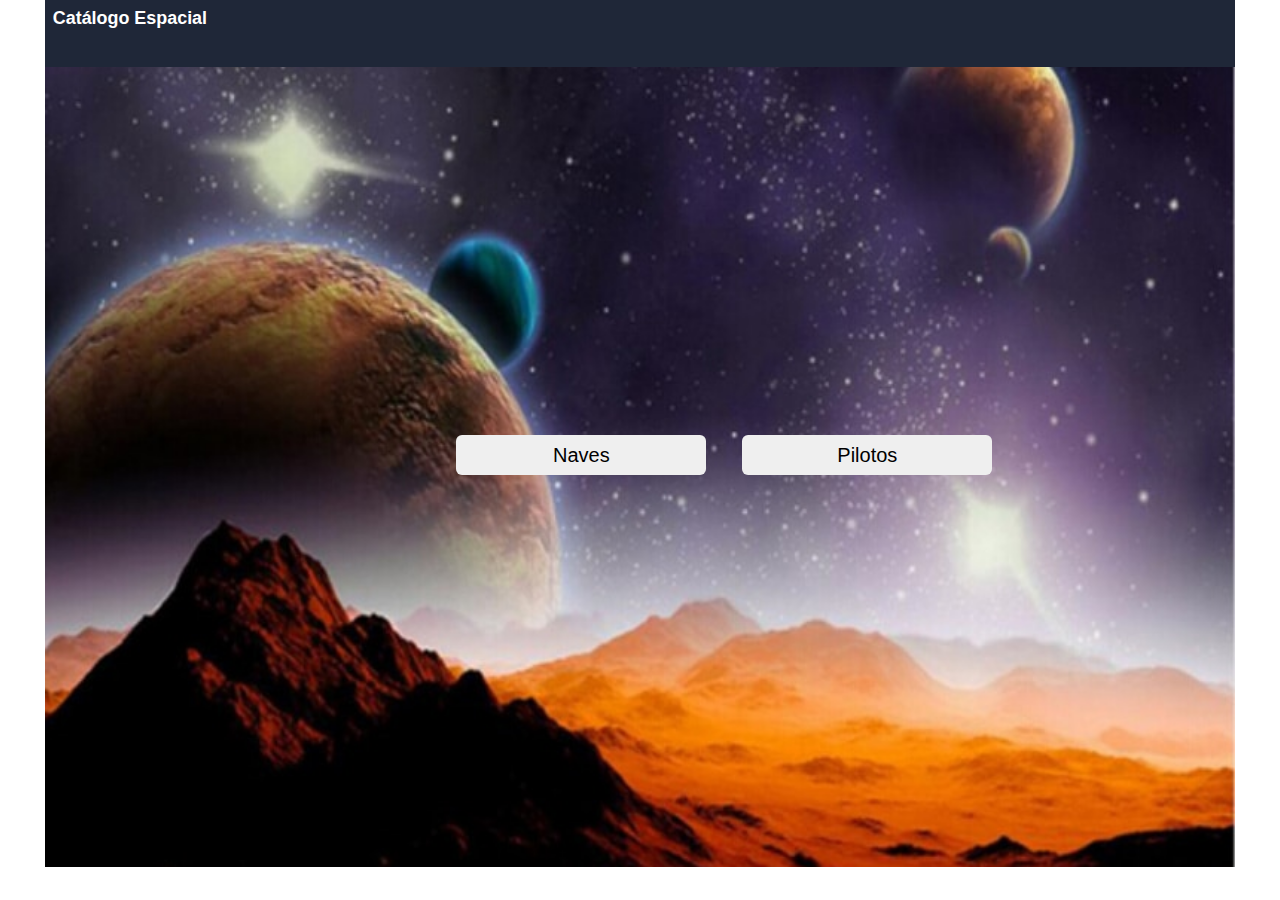
<file: index.html>
<!DOCTYPE html>
<html lang="pt-BR">
<head>
    <meta charset="UTF-8">
    <meta http-equiv="X-UA-Compatible" content="IE=edge">
    <meta name="viewport" content="width=device-width, initial-scale=1.0">    
    <link rel="stylesheet" href="css/home.css">
    <link rel="stylesheet" href="css/naves.css">
    <link rel="stylesheet" href="css/pilotos.css">
    <link rel="stylesheet" href="naves.html">
    <link rel="stylesheet" href="pilotos.html">

    <title>Mundo Espacial</title>
</head>
<body>
    <header>
        <div class="caixa">
                <h1 class="titulo">Catálogo Espacial</h1>        
            <nav class="titulo-cabeçalho">
                <ul>
                    <li><a href="index.html" class="menu-ativo">Home |</a>
                    </li>              
                    <li><a href="naves.html">Naves |</a>
                    </li>           
                    <li><a href="pilotos.html">Pilotos</a>
                    </li>
                </ul> 
            </nav>  
        </div>         
    </header>

    <div>
        <img src="img/imagem-fundo.jpg" alt="imagem-fundo" class="imagem-fundo">
        <button class="btn-naves">Naves</button>
        <button class="btn-pilotos"> Pilotos</button>
            <table id="tabela"></table>
    </div>    
    
</body>
</html>
</file>
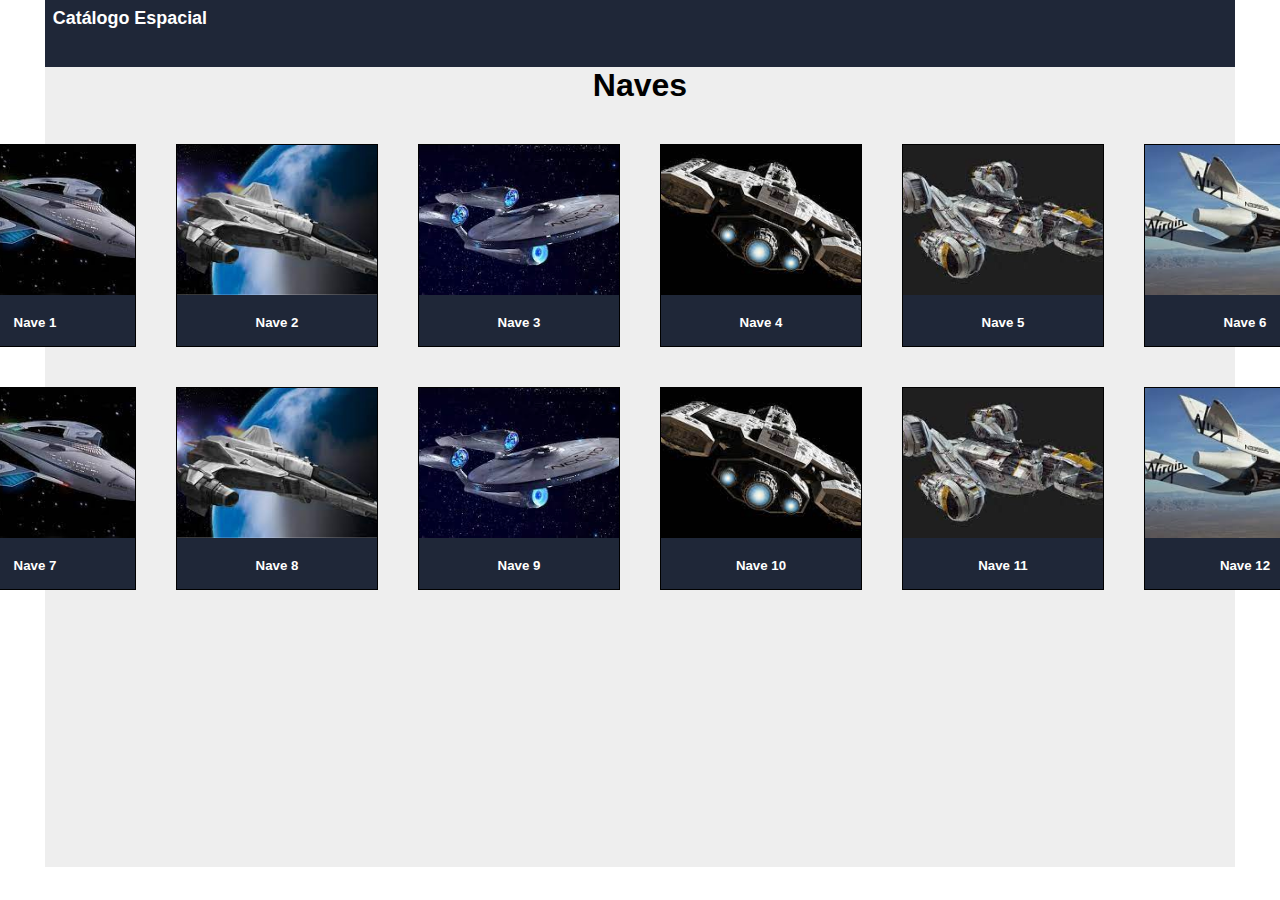
<file: naves.html>
<!DOCTYPE html>
<html lang="pt-BR">
<head>
    <meta charset="UTF-8">
    <meta http-equiv="X-UA-Compatible" content="IE=edge">
    <meta name="viewport" content="width=device-width, initial-scale=1.0">
    <link rel="stylesheet" href="css/home.css">
    <link rel="stylesheet" href="css/naves.css">
    <link rel="stylesheet" href="css/pilotos.css">

    <title>Naves</title>    
</head>

<body>
    <header>
        <section>
            <div class="caixa">
                    <h1 class="titulo">Catálogo Espacial</h1>        
                <nav class="titulo-cabeçalho">
                    <ul>
                        <li><a href="index.html">Home |</a>
                        </li>              
                        <li><a href="naves.html" class="menu-ativo">Naves |</a>
                        </li>           
                        <li><a href="pilotos.html">Pilotos</a>
                        </li>
                    </ul> 
                </nav>  
            </div>
        </section>
        </header>       
        <section class="secao-naves">
            <div>
                <h1>Naves</h1>
            </div>
    
            <div class="container">
                <div class="card">         
                    <img class="imagem-nave" src="img/nave1.jpg" alt="imagem-nave1">
                    <div class="id-nave">
                    <h5>Nave 1</h5>
                    </div> 
                </div>             
            <div class="card">         
                <img class="imagem-nave" src="img/nave2.jpg" alt="imagem-nave2">
                <div class="id-nave">
                <h5>Nave 2</h5>
                </div> 
            </div>
            <div class="card">         
                <img class="imagem-nave" src="img/nave3.jpg" alt="imagem-nave3">
                <div class="id-nave">
                <h5>Nave 3</h5>
                </div> 
            </div>
            <div class="card">         
                <img class="imagem-nave" src="img/nave4.jpg" alt="imagem-nave4">
                <div class="id-nave">
                <h5>Nave 4</h5>
                </div> 
            </div>     
            <div class="card">         
                <img class="imagem-nave" src="img/nave5.jpg" alt="imagem-nave5">
                <div class="id-nave">
                <h5>Nave 5</h5>
                </div> 
            </div> 
            <div class="card">         
                <img class="imagem-nave" src="img/nave6.jpg" alt="imagem-nave6">
                <div class="id-nave">
                <h5>Nave 6</h5>
                </div> 
            </div>
            <div class="card">         
                <img class="imagem-nave" src="img/nave1.jpg" alt="imagem-nave7">
                <div class="id-nave">
                <h5>Nave 7</h5>
                </div> 
            </div>             
            <div class="card">         
                <img class="imagem-nave" src="img/nave2.jpg" alt="imagem-nave8">
                <div class="id-nave">
                <h5>Nave 8</h5>
                </div> 
            </div>
            <div class="card">         
                <img class="imagem-nave" src="img/nave3.jpg" alt="imagem-nave9">
                <div class="id-nave">
                <h5>Nave 9</h5>
                </div> 
            </div>
            <div class="card">         
                <img class="imagem-nave" src="img/nave4.jpg" alt="imagem-nave10">
                <div class="id-nave">
                <h5>Nave 10</h5>
                </div> 
            </div>     
            <div class="card">         
                <img class="imagem-nave" src="img/nave5.jpg" alt="imagem-nave11">
                <div class="id-nave">
                <h5>Nave 11</h5>
                </div> 
            </div> 
            <div class="card">         
                <img class="imagem-nave" src="img/nave6.jpg" alt="imagem-nave12">
                <div class="id-nave">
                <h5>Nave 12</h5>
                </div> 
            </div>  
            
        </section>
        
</body>
</html>
</file>
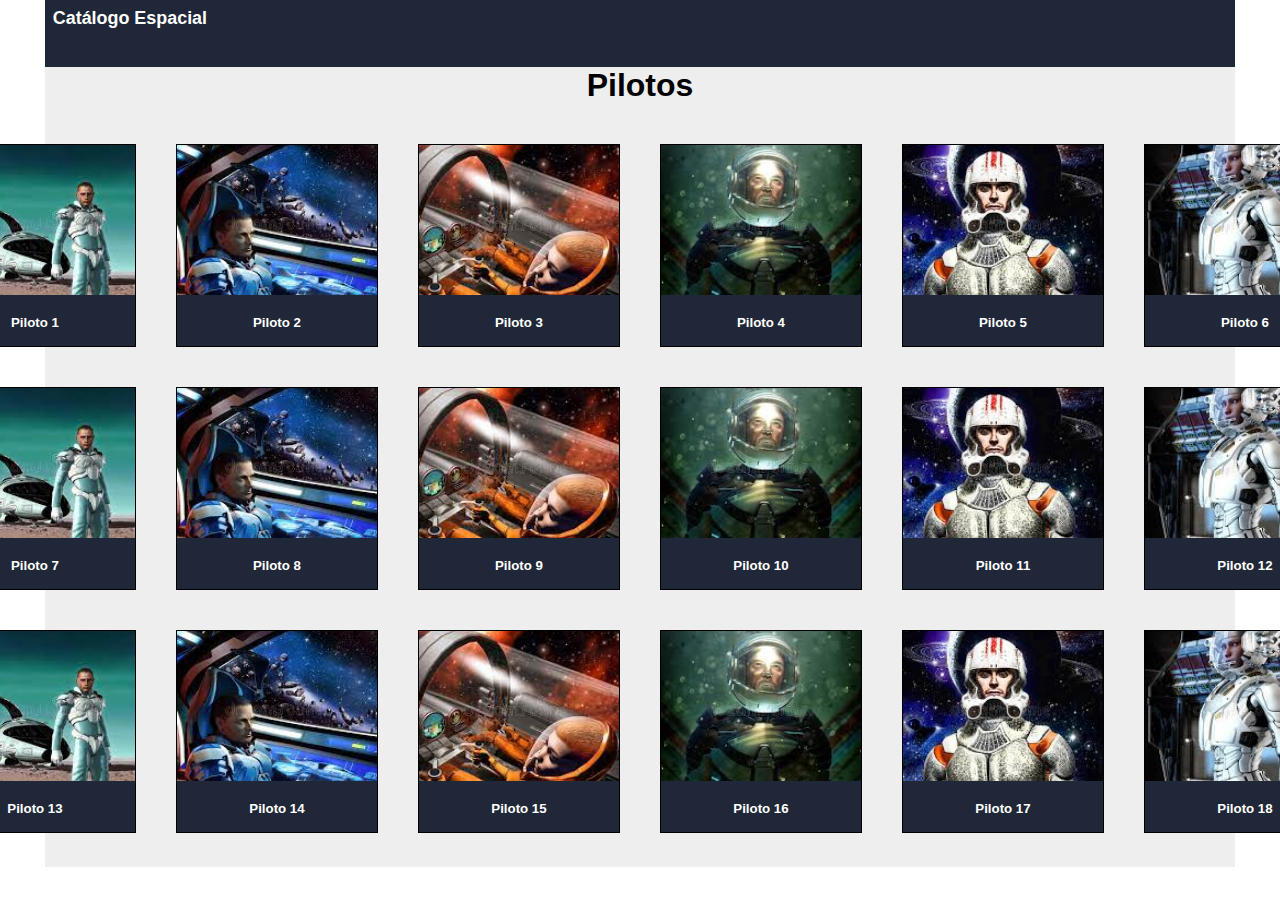
<file: pilotos.html>
<!DOCTYPE html>
<html lang="pt-BR">
<head>
    <meta charset="UTF-8">
    <meta http-equiv="X-UA-Compatible" content="IE=edge">
    <meta name="viewport" content="width=device-width, initial-scale=1.0">
    <link rel="stylesheet" href="css/home.css">
    <link rel="stylesheet" href="css/naves.css">
    <link rel="stylesheet" href="css/pilotos.css">    
    
    <title>Pilotos</title>
</head>
<body>
    <header>
        <div class="caixa">
                <h1 class="titulo">Catálogo Espacial</h1>        
            <nav class="titulo-cabeçalho">
                <ul>
                    <li><a href="index.html" >Home |</a>
                    </li>              
                    <li><a href="naves.html">Naves |</a>
                    </li>           
                    <li><a href="pilotos.html" class="menu-ativo">Pilotos</a>
                    </li>
                </ul> 
            </nav>  
        </div>         
    </header>   
    <section class="secao-pilotos">
        <div>
            <h1>Pilotos</h1>
        </div>

        <div class="container">
            <div class="card">         
                <img class="imagem-piloto" src="img/piloto1.jpg" alt="imagem-piloto1">
                <div class="id-piloto">
                <h5>Piloto 1</h5>
                </div> 
            </div>             
        <div class="card">         
            <img class="imagem-piloto" src="img/piloto2.jpg" alt="imagem-piloto2">
            <div class="id-piloto">
            <h5>Piloto 2</h5>
            </div> 
        </div>
        <div class="card">         
            <img class="imagem-piloto" src="img/piloto3.jpg" alt="imagem-piloto3">
            <div class="id-piloto">
            <h5>Piloto 3</h5>
            </div> 
        </div>
        <div class="card">         
            <img class="imagem-piloto" src="img/piloto4.jpg" alt="imagem-piloto4">
            <div class="id-piloto">
            <h5>Piloto 4</h5>
            </div> 
        </div>     
        <div class="card">         
            <img class="imagem-piloto" src="img/piloto5.jpg" alt="imagem-piloto5">
            <div class="id-piloto">
            <h5>Piloto 5</h5>
            </div> 
        </div> 
        <div class="card">         
            <img class="imagem-piloto" src="img/piloto6.jpg" alt="imagem-piloto6">
            <div class="id-piloto">
            <h5>Piloto 6</h5>
            </div> 
        </div>
        <div class="card">         
            <img class="imagem-piloto" src="img/piloto1.jpg" alt="imagem-piloto7">
            <div class="id-piloto">
            <h5>Piloto 7</h5>
            </div> 
        </div>             
        <div class="card">         
            <img class="imagem-piloto" src="img/piloto2.jpg" alt="imagem-piloto8">
            <div class="id-piloto">
            <h5>Piloto 8</h5>
            </div> 
        </div>
        <div class="card">         
            <img class="imagem-piloto" src="img/piloto3.jpg" alt="imagem-piloto9">
            <div class="id-piloto">
            <h5>Piloto 9</h5>
            </div> 
        </div>
        <div class="card">         
            <img class="imagem-piloto" src="img/piloto4.jpg" alt="imagem-piloto10">
            <div class="id-piloto">
            <h5>Piloto 10</h5>
            </div> 
        </div>     
        <div class="card">         
            <img class="imagem-piloto" src="img/piloto5.jpg" alt="imagem-piloto11">
            <div class="id-piloto">
            <h5>Piloto 11</h5>
            </div> 
        </div> 
        <div class="card">         
            <img class="imagem-piloto" src="img/piloto6.jpg" alt="imagem-piloto12">
            <div class="id-piloto">
            <h5>Piloto 12</h5>
            </div> 
        </div>  
        <div class="card">         
            <img class="imagem-piloto" src="img/piloto1.jpg" alt="imagem-piloto13">
            <div class="id-piloto">
            <h5>Piloto 13</h5>
            </div> 
        </div>  
        <div class="card">         
            <img class="imagem-piloto" src="img/piloto2.jpg" alt="imagem-piloto14">
            <div class="id-piloto">
            <h5>Piloto 14</h5>
            </div> 
        </div>  
        <div class="card">         
            <img class="imagem-piloto" src="img/piloto3.jpg" alt="imagem-piloto15">
            <div class="id-piloto">
            <h5>Piloto 15</h5>
            </div> 
        </div>  
        <div class="card">         
            <img class="imagem-piloto" src="img/piloto4.jpg" alt="imagem-piloto16">
            <div class="id-piloto">
            <h5>Piloto 16</h5>
            </div> 
        </div>  
        <div class="card">         
            <img class="imagem-piloto" src="img/piloto5.jpg" alt="imagem-piloto17">
            <div class="id-piloto">
            <h5>Piloto 17</h5>
            </div> 
        </div>  
        <div class="card">         
            <img class="imagem-piloto" src="img/piloto6.jpg" alt="imagem-piloto18">
            <div class="id-piloto">
            <h5>Piloto 18</h5>
            </div> 
        </div>                         
    </section>        
</body>
</html>
</file>
<file: css/home.css>
*, *::before, *::after {
    box-sizing: border-box;
    font-family: Sans-serif, Arial;
    margin: 0;
    padding: 0;
}

html {
    margin: 0 auto;    
}

body {    
    overflow-x: hidden;    
    width: 100%;
}

header {    
    justify-content: space-between;
    align-items: center;
    padding: 0.5rem;  
    margin: 0 auto; 
    background: #1f2738;    
    width: 93%;    
}

.caixa {
    position: relative;	
	margin: 0 auto;    
    
}

.titulo, nav a {
    color: #fff;
    font-family:Arial, Helvetica, sans-serif;
    font-size: 1.12rem;
    margin-top: auto;  
    height: 3rem;   
}

nav ul {
    list-style-type: none;  
    position: none;
    margin: 0;
    padding: 0;  
    top: 0;
    overflow: hidden;
    margin-top: -2.8rem;   
    display: flex;   
}

nav li {   
    margin: 0 0 0 15px;
    display: inline;
    float: left;  
}

nav a {
    display: block;
    text-decoration: none;  
    text-align: center;     
    padding: 0.87rem 0.2rem;   
    position: relative;    
    left: 93rem;  
    border: none;
    background: #1f2738;   
    
}

.menu-ativo {
    color: #F56F36
}

.imagem-fundo {
    position: absolute;
    left: 0;
    right: 0;
    width: 93%;
    height: 50rem;
    margin: 0 auto;
    background-size: cover;
    object-fit: cover; /*para não distorcer a imagem*/
}

.btn-naves, .btn-pilotos {
    position:absolute;    
    z-index:1;
    top:50%;
    left: 38%;    
    width:15.62rem;               /* largura para o botão */
    height:2.5rem;              /* altura para o botão */
    padding:0;
    margin:-15px 0 0 -30px;   /* margem à esquerda e ao topo metade da medida do botão */
    border:0 none;
    border-radius: 6px;
    font-size: 1.25rem;
    cursor: pointer; 
    align-items: center;    
}

.btn-pilotos {
    margin:-15px 0 160px 256px;  
}
</file>
<file: css/naves.css>
* {
    box-sizing: border-box;
}

.secao-naves {
    color: #000;
    text-align: center;
    background: #EEEEEE;
    width: 93%;
    height: 50rem;
    margin: auto;  
}

.container {
    display: grid;
    grid-template-columns: 1fr 1fr 1fr 1fr  ;  
    max-width: 62.5rem;
    grid-gap: 2.5rem;
    margin: 2.5rem auto;
    justify-content: center;       
}

.card {   
    border: 1px solid #000; 
    padding: 0 0 0px; 
    background: #1F2738;      
}

.imagem-nave {
    width: 12.5rem;
    height: 9.37rem;
    object-fit: cover;
}

.card:hover {
    border: 2px solid #F56F36;
    background-color: #F56F36; 
}

.id-nave {    
    padding: 1rem;
    color: #fff; 
}

.id-nave:hover {
    background: #F56F36
}
</file>
<file: css/pilotos.css>
* {
    box-sizing: border-box;
}
.secao-pilotos {
    color: #000;
    text-align: center;
    background: #EEEEEE;
    width: 93%;
    height: 50rem;
    margin: auto;  
} 

.container {
    display: grid;
    grid-template-columns: 1fr 1fr 1fr 1fr 1fr 1fr;  
    max-width: 62.5rem;
    grid-gap: 2.5rem;
    margin: 2.5rem auto;
    justify-content: center;       
}

.card {   
    border: 1px solid #000; 
    padding: 0 0 0px; 
    background: #1F2738;  
}

.imagem-piloto {
    width: 12.5rem;
    height: 9.37rem;
    object-fit: cover;
}

.card:hover {
    border: 2px solid #F56F36;
    background-color: #F56F36;
}

.id-piloto {
    padding: 1rem;
    color: #fff; 
}

.id-piloto:hover {
    background: #F56F36
}
</file>
